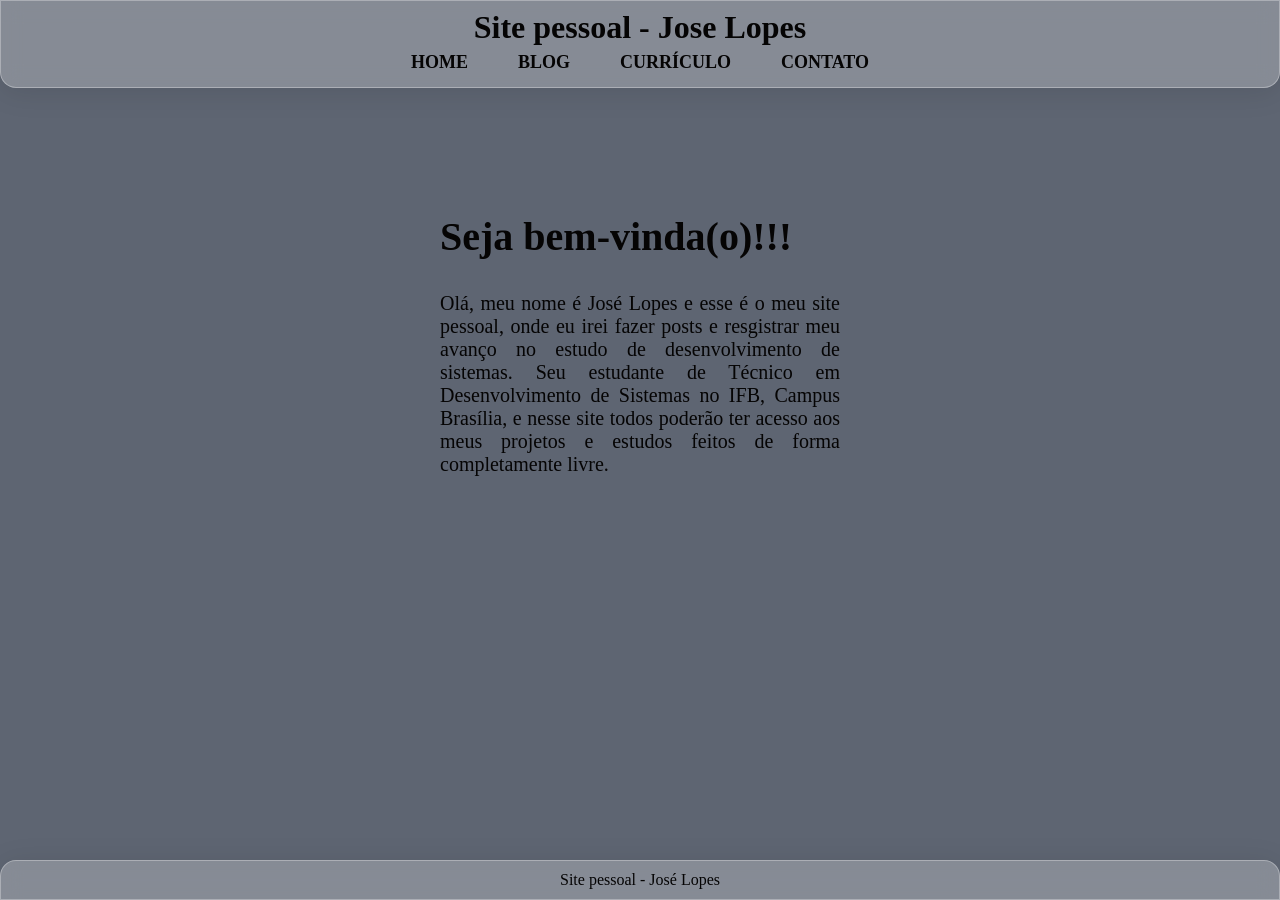
<file: index.html>
<!DOCTYPE html>
<html lang="pt-br">

<head>
    <meta charset="UTF-8">
    <meta name="viewport" content="width=device-width, initial-scale=1.0">
    <title>José Lopes</title>
    <base href="/">
    <link rel="stylesheet" href="assets/css/style.css">
</head>

<body>
    <!-- <header>
        <h1>Site pessoal - Jose Lopes</h1>
        <nav>
            <a href="index.html">Home</a>
            <a href="paginas/blog.html">Blog</a>
            <a href="paginas/curriculo.html">Currículo</a>
            <a href="paginas/contato.html">Contato</a>
        </nav>
    </header> -->
    <div id="header"></div>

    <main>
        <h1>Seja bem-vinda(o)!!!</h1>
        <p>Olá, meu nome é José Lopes e esse é o meu site pessoal, onde eu irei fazer posts e resgistrar meu avanço no
            estudo
            de desenvolvimento de sistemas. Seu estudante de Técnico em Desenvolvimento de Sistemas no IFB, Campus
            Brasília, e
            nesse site todos poderão ter acesso aos meus projetos e estudos feitos de forma completamente livre.
        </p>
    </main>


    <!-- <footer>
        <p>Site pessoal - José Lopes</p>
    </footer> -->

    <div id="footer"></div>

    <!-- Script para carregar componentes -->
    <script src="js/components.js"></script>
</body>

</html>
</file>
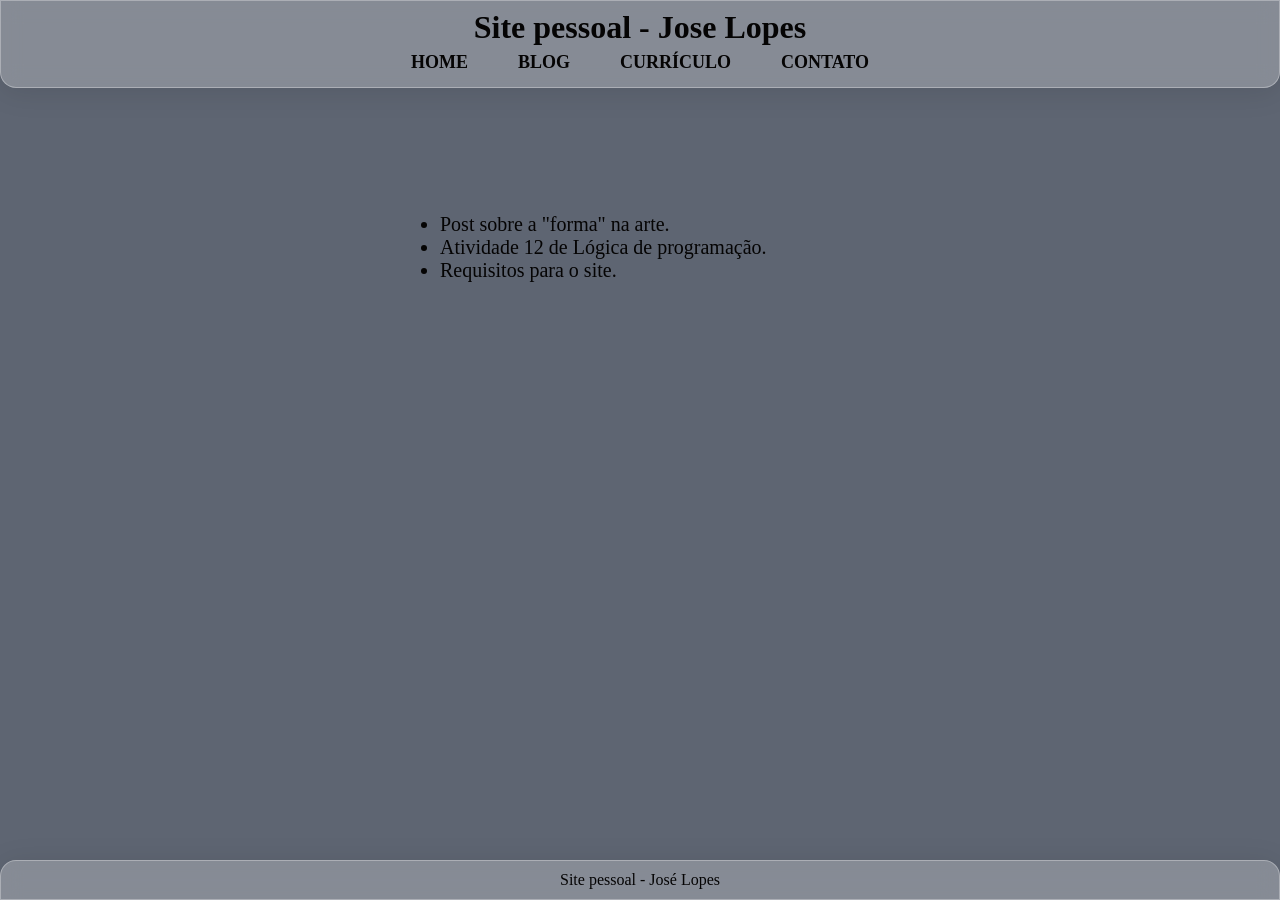
<file: paginas/blog.html>
<!DOCTYPE html>
<html lang="pt-br">

<head>
    <meta charset="UTF-8">
    <meta name="viewport" content="width=device-width, initial-scale=1.0">
    <title>Blog - José</title>
    <base href="/">
    <link rel="stylesheet" href="assets/css/style.css">
</head>

<body>
    <!-- <header>
        <h1>Site pessoal - Jose Lopes</h1>
        <nav>
            <a href="index.html">Home</a>
            <a href="paginas/blog.html">Blog</a>
            <a href="paginas/curriculo.html">Currículo</a>
            <a href="paginas/contato.html">Contato</a>
        </nav>
    </header> -->
    <div id="header"></div>

    <main>
        <div class="menu-blog">
            <ul>
                <li>
                    <a href="/paginas/posts/formaArte.html">Post sobre a "forma" na arte.</a>
                </li>
                <li>
                    <a href="/paginas/posts/atividade12/atividade12.html">Atividade 12 de Lógica de programação.</a>
                </li>
                <li>
                    <a href="/paginas/posts/resquisitosSite.html">Requisitos para o site.</a>
                </li>
            </ul>
        </div>
    </main>

    <!-- <footer>
        <p>Site pessoal - José Lopes</p>
    </footer> -->

    <div id="footer"></div>

    <script src="js/components.js"></script>
</body>

</html>
</file>
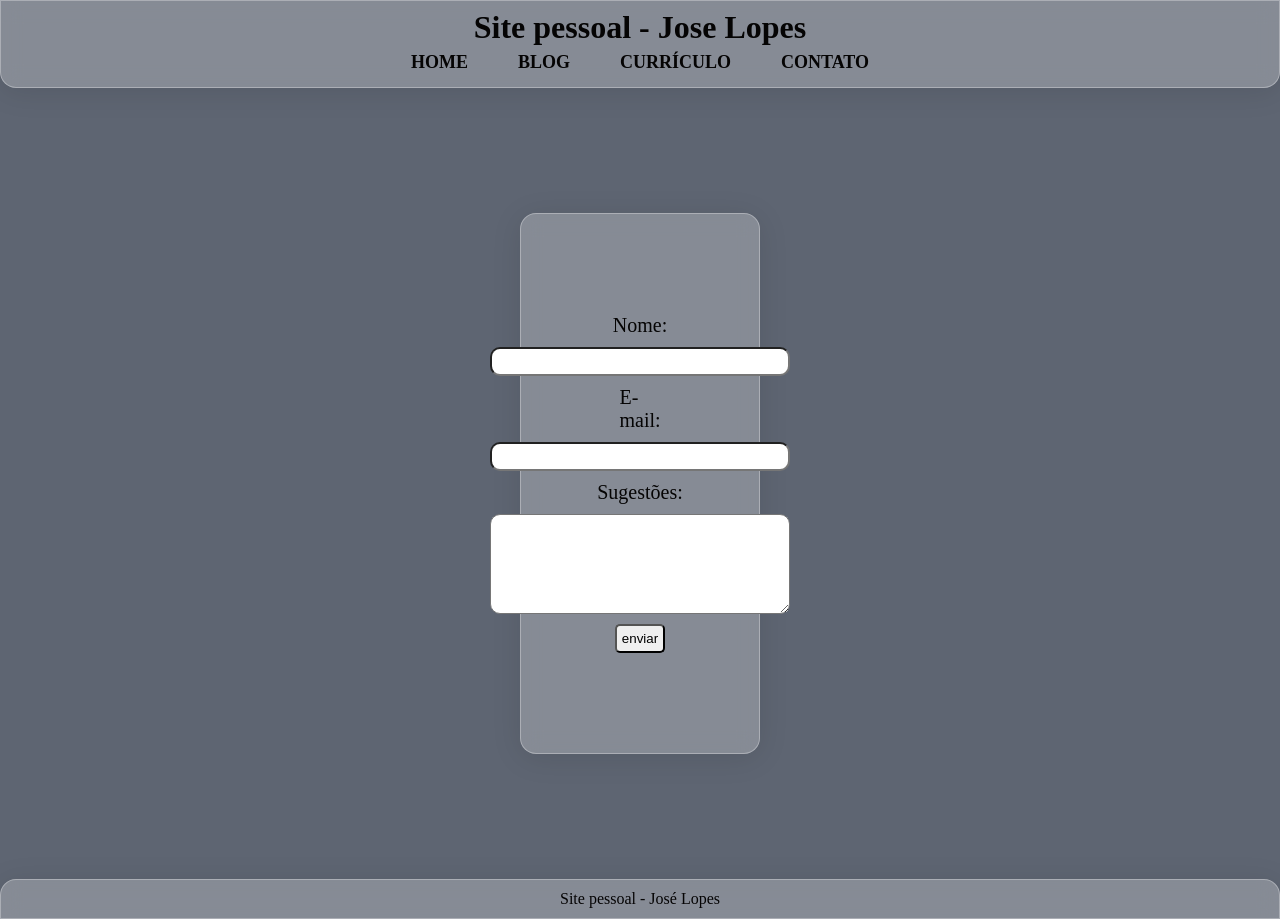
<file: paginas/contato.html>
<!DOCTYPE html>
<html lang="pt-br">

<head>
    <meta charset="UTF-8">
    <meta name="viewport" content="width=device-width, initial-scale=1.0">
    <title>José Lopes</title>
    <base href="/">
    <link rel="stylesheet" href="assets/css/style.css">
</head>

<body>
    <!-- <header>
        <h1>Site pessoal - Jose Lopes</h1>
        <nav>
            <a href="index.html">Home</a>
            <a href="paginas/blog.html">Blog</a>
            <a href="paginas/curriculo.html">Currículo</a>
            <a href="paginas/contato.html">Contato</a>
        </nav>
    </header> -->
    <div id="header"></div>

    <main>
        <form>
            <div class="form-contato">
                <label for="nome">Nome: </label>
                <input type="text" id="nome" autocomplete="off" />

                <label for="email">E-mail: </label>
                <input type="email" id="email" autocomplete="off" />

                <label for="sugestoes">Sugestões: </label>
                <textarea id="msg" autocomplete="off"></textarea>

                <div class="button">
                    <button type="submit">enviar</button>
                </div>
            </div>
        </form>
    </main>

    <!-- <footer>
        <p>Site pessoal - José Lopes</p>
    </footer> -->

    <div id="footer"></div>

    <script src="js/components.js"></script>
</body>

</html>
</file>
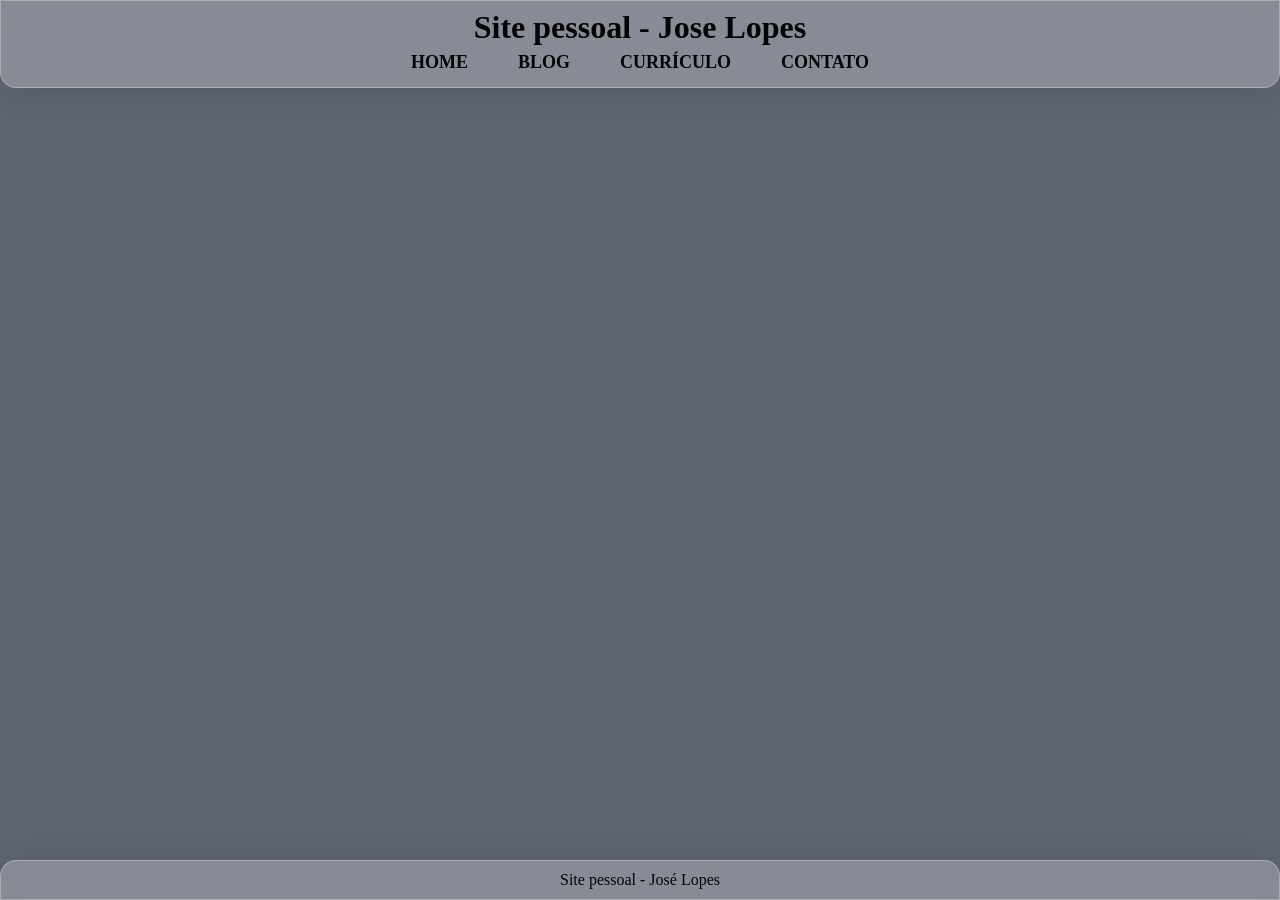
<file: paginas/curriculo.html>
<!DOCTYPE html>
<html lang="pt-br">

<head>
    <meta charset="UTF-8">
    <meta name="viewport" content="width=device-width, initial-scale=1.0">
    <title>José Lopes</title>
    <base href="/">
    <link rel="stylesheet" href="assets/css/style.css">
</head>

<body>
    <!-- <header>
        <h1>Site pessoal - Jose Lopes</h1>
        <nav>
            <a href="index.html">Home</a>
            <a href="paginas/blog.html">Blog</a>
            <a href="paginas/curriculo.html">Currículo</a>
            <a href="paginas/contato.html">Contato</a>
        </nav>
    </header> -->
    <div id="header"></div>

    <main>

    </main>

    <!-- <footer>
        <p>Site pessoal - José Lopes</p>
    </footer> -->

    <div id="footer"></div>

    <script src="js/components.js"></script>
</body>

</html>
</file>
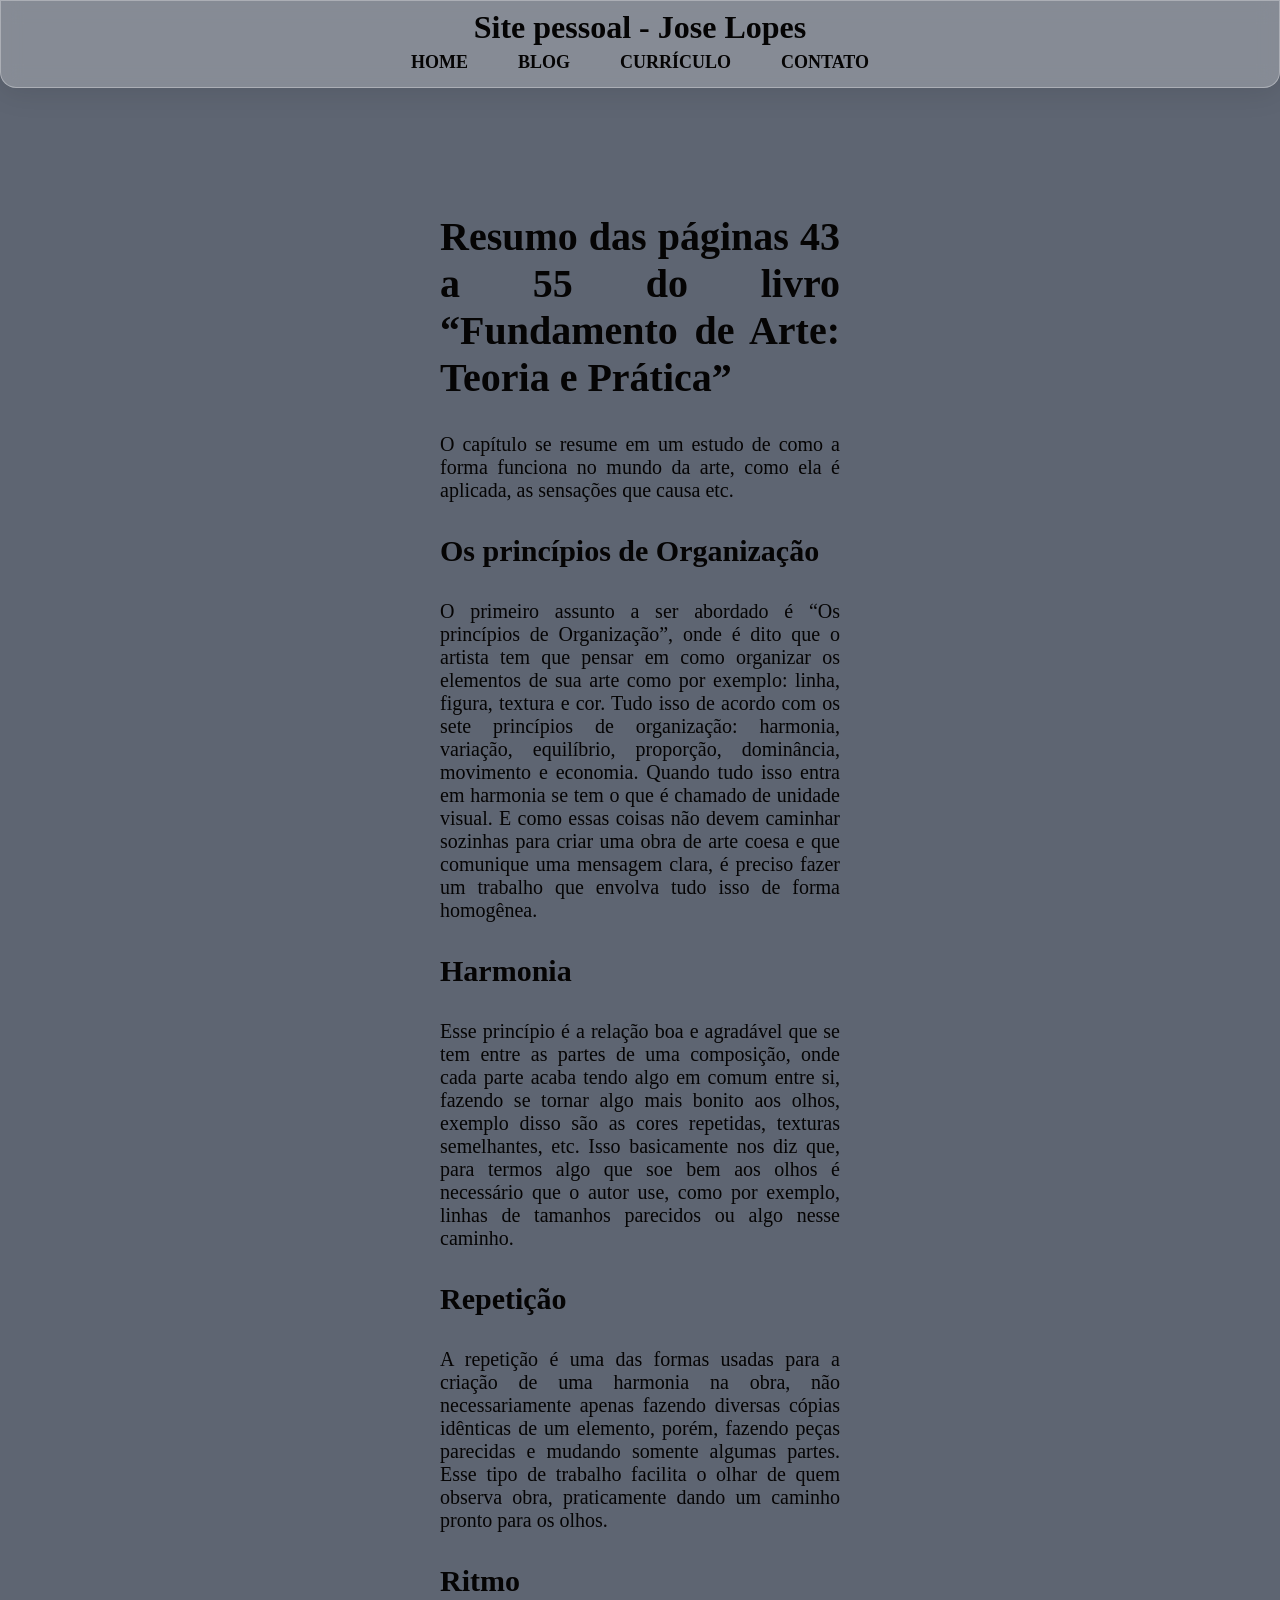
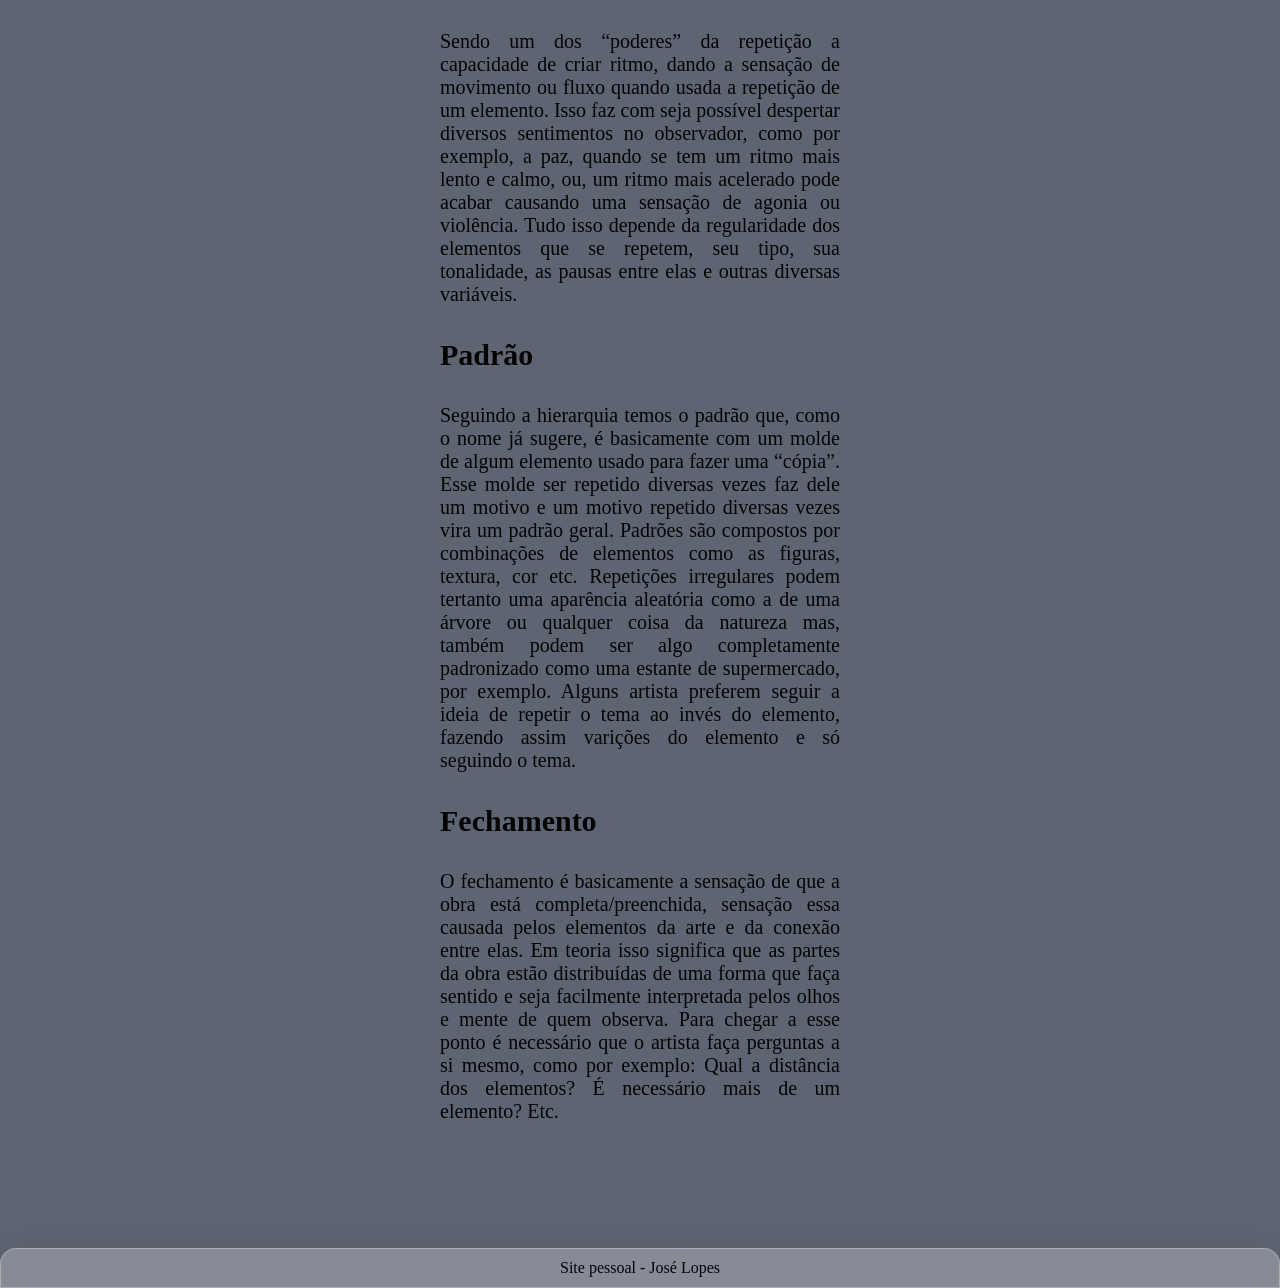
<file: paginas/posts/formaArte.html>
<!DOCTYPE html>
<html lang="pt-br">

<head>
    <meta charset="UTF-8">
    <meta name="viewport" content="width=device-width, initial-scale=1.0">
    <title>Blog - José</title>
    <base href="/">
    <link rel="stylesheet" href="assets/css/style.css">
</head>

<body>
    <!-- <header>
        <h1>Site pessoal - Jose Lopes</h1>
        <nav>
            <a href="index.html">Home</a>
            <a href="paginas/blog.html">Blog</a>
            <a href="paginas/curriculo.html">Currículo</a>
            <a href="paginas/contato.html">Contato</a>
        </nav>
    </header> -->
    <div id="header"></div>

    <main>
        <h1>Resumo das páginas 43 a 55 do livro “Fundamento de Arte: Teoria e Prática”</h1>
        <p>O capítulo se resume em um estudo de como a forma funciona no mundo da arte, como ela é
            aplicada, as sensações que causa etc.</p>

        <h2>Os princípios de Organização</h2>
        <p>O primeiro assunto a ser abordado é “Os princípios de Organização”, onde é dito que o
            artista tem que pensar em como organizar os elementos de sua arte como por exemplo: linha, figura,
            textura e cor. Tudo isso de acordo com os sete princípios de organização: harmonia, variação,
            equilíbrio, proporção, dominância, movimento e economia. Quando tudo isso entra em harmonia se
            tem o que é chamado de unidade visual. E como essas coisas não devem caminhar sozinhas para
            criar uma obra de arte coesa e que comunique uma mensagem clara, é preciso fazer um trabalho que
            envolva tudo isso de forma homogênea.</p>

        <h2>Harmonia</h2>
        <p>Esse princípio é a relação boa e agradável que se tem entre as partes de uma composição,
            onde cada parte acaba tendo algo em comum entre si, fazendo se tornar algo mais bonito aos olhos,
            exemplo disso são as cores repetidas, texturas semelhantes, etc. Isso basicamente nos diz que, para
            termos algo que soe bem aos olhos é necessário que o autor use, como por exemplo, linhas de
            tamanhos parecidos ou algo nesse caminho.</p>

        <h2>Repetição</h2>
        <p>A repetição é uma das formas usadas para a criação de uma harmonia na obra, não
            necessariamente apenas fazendo diversas cópias idênticas de um elemento, porém, fazendo peças
            parecidas e mudando somente algumas partes. Esse tipo de trabalho facilita o olhar de quem observa
            obra, praticamente dando um caminho pronto para os olhos.</p>

        <h2>Ritmo</h2>
        <p>Sendo um dos “poderes” da repetição a capacidade de criar ritmo, dando a sensação de
            movimento ou fluxo quando usada a repetição de um elemento. Isso faz com seja possível despertar
            diversos sentimentos no observador, como por exemplo, a paz, quando se tem um ritmo mais lento e
            calmo, ou, um ritmo mais acelerado pode acabar causando uma sensação de agonia ou violência.
            Tudo isso depende da regularidade dos elementos que se repetem, seu tipo, sua tonalidade, as pausas
            entre elas e outras diversas variáveis.</p>

        <h2>Padrão</h2>
        <p>Seguindo a hierarquia temos o padrão que, como o nome já sugere, é basicamente com um
            molde de algum elemento usado para fazer uma “cópia”. Esse molde ser repetido diversas vezes faz
            dele um motivo e um motivo repetido diversas vezes vira um padrão geral. Padrões são compostos
            por combinações de elementos como as figuras, textura, cor etc. Repetições irregulares podem tertanto uma
            aparência aleatória como a de uma árvore ou qualquer coisa da natureza mas, também
            podem ser algo completamente padronizado como uma estante de supermercado, por exemplo.
            Alguns artista preferem seguir a ideia de repetir o tema ao invés do elemento, fazendo assim
            varições do elemento e só seguindo o tema.</p>

        <h2>Fechamento</h2>
        <p>O fechamento é basicamente a sensação de que a obra está completa/preenchida, sensação
            essa causada pelos elementos da arte e da conexão entre elas. Em teoria isso significa que as partes
            da obra estão distribuídas de uma forma que faça sentido e seja facilmente interpretada pelos olhos e
            mente de quem observa. Para chegar a esse ponto é necessário que o artista faça perguntas a si
            mesmo, como por exemplo: Qual a distância dos elementos? É necessário mais de um elemento?
            Etc.</p>
    </main>

    <!-- <footer>
        <p>Site pessoal - José Lopes</p>
    </footer> -->

    <div id="footer"></div>

    <script src="js/components.js"></script>
</body>

</html>
</file>
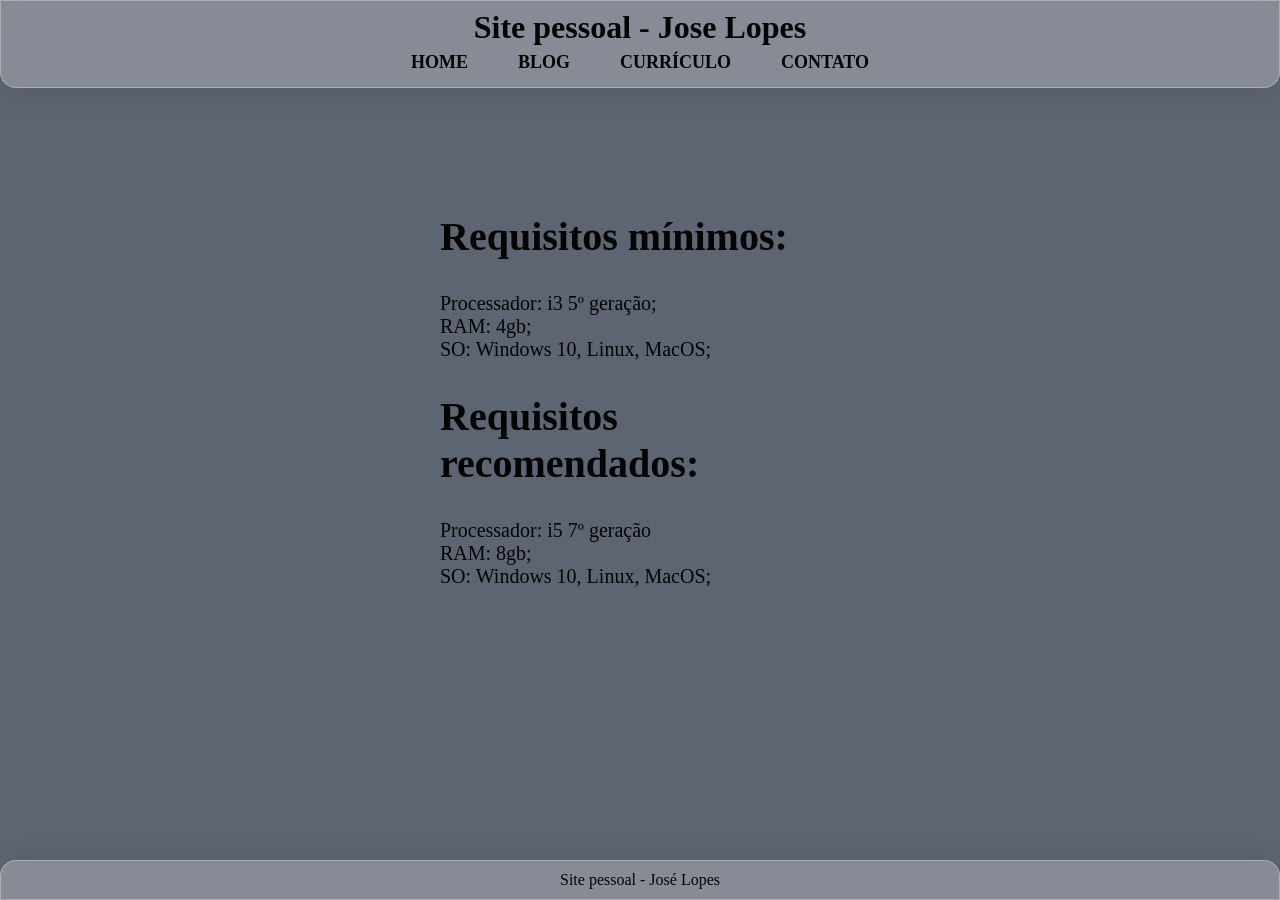
<file: paginas/posts/resquisitosSite.html>
<!DOCTYPE html>
<html lang="pt-br">

<head>
    <meta charset="UTF-8">
    <meta name="viewport" content="width=device-width, initial-scale=1.0">
    <title>Requisitos</title>
    <base href="/">
    <link rel="stylesheet" href="assets/css/style.css">
</head>

<body>
    <!-- <header>
        <h1>Site pessoal - Jose Lopes</h1>
        <nav>
            <a href="index.html">Home</a>
            <a href="paginas/blog.html">Blog</a>
            <a href="paginas/curriculo.html">Currículo</a>
            <a href="paginas/contato.html">Contato</a>
        </nav>
    </header> -->
    <div id="header"></div>

    <main>
        <h1>Requisitos mínimos:</h1>
        <p>Processador: i3 5º geração; <br>RAM: 4gb; <br>SO: Windows 10, Linux, MacOS;
        </p>

        <h1>Requisitos recomendados:</h1>
        <p>Processador: i5 7º geração <br>RAM: 8gb; <br>SO: Windows 10, Linux, MacOS;</p>
    </main>

    <!-- <footer>
        <p>Site pessoal - José Lopes</p>
    </footer> -->

    <div id="footer"></div>

    <script src="js/components.js"></script>
</body>

</html>
</file>
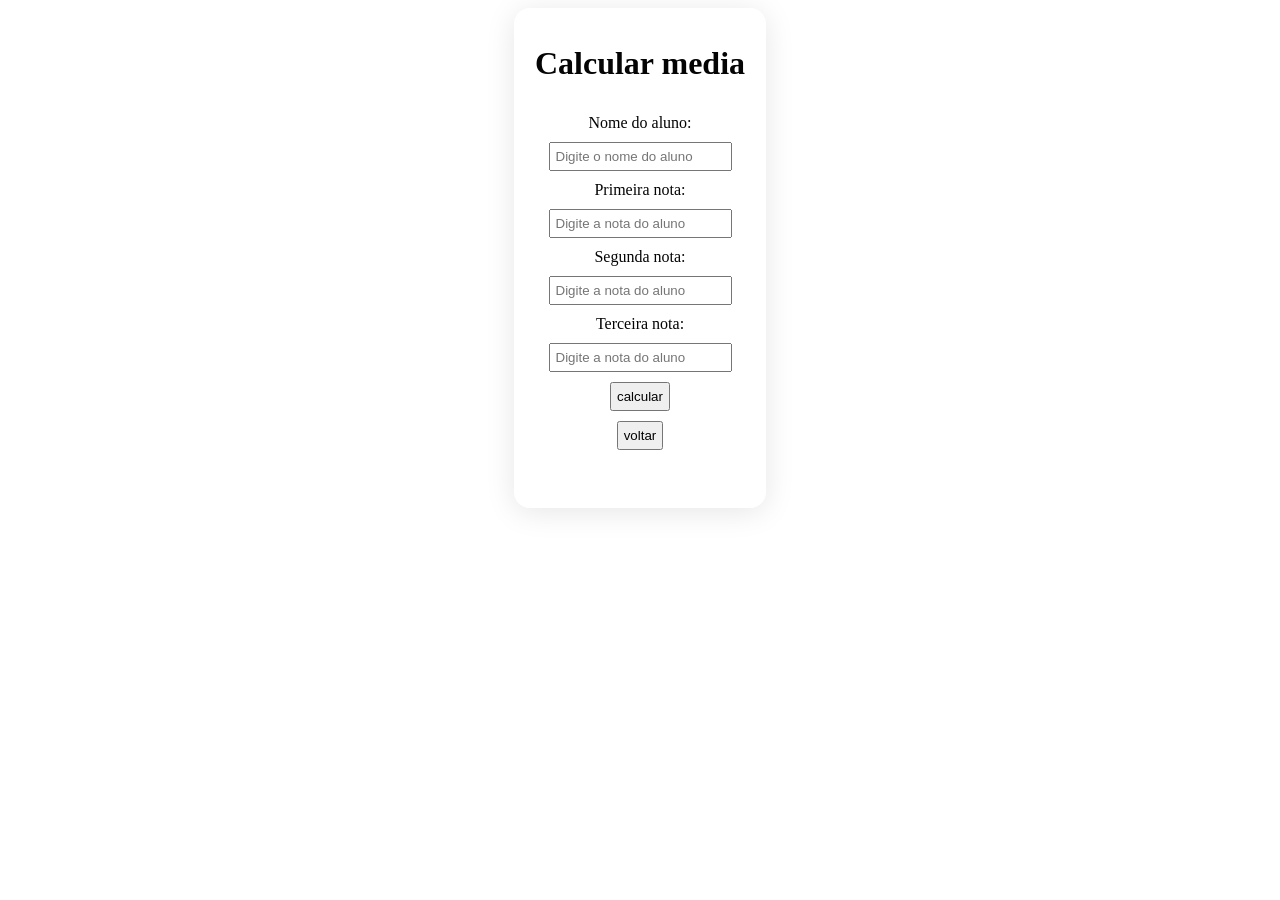
<file: paginas/posts/atividade12/atividade12.html>
<!DOCTYPE html>
<html lang="pt-br">

<head>
    <meta charset="UTF-8">
    <meta name="viewport" content="width=device-width, initial-scale=1.0">
    <title>Atividade 12</title>
    <link rel="stylesheet" href="../atividade12/assets/css/atividade12.css">
</head>

<body>
    <main>
        <div class="entrada">
            <h1>Calcular media</h1>

            <label for="nome">Nome do aluno: </label>
            <input type="text" id="nome" placeholder="Digite o nome do aluno" autocomplete="off">

            <label for="nota1">Primeira nota: </label>
            <input type="text" id="nota1" placeholder="Digite a nota do aluno" min="0" max="10">

            <label for="nota2">Segunda nota: </label>
            <input type="text" id="nota2" placeholder="Digite a nota do aluno" min="0" max="10">

            <label for="nota3">Terceira nota: </label>
            <input type="text" id="nota3" placeholder="Digite a nota do aluno" min="0" max="10">

            <button type="button" onclick="calcularMedia()">calcular</button>

            <a href="../../blog.html">
                <button type="button">voltar</button>
            </a>

            <p id="resultado"></p>

            <script src="../atividade12/assets/js/atividade12.js"></script>
        </div>
    </main>
</body>

</html>
</file>
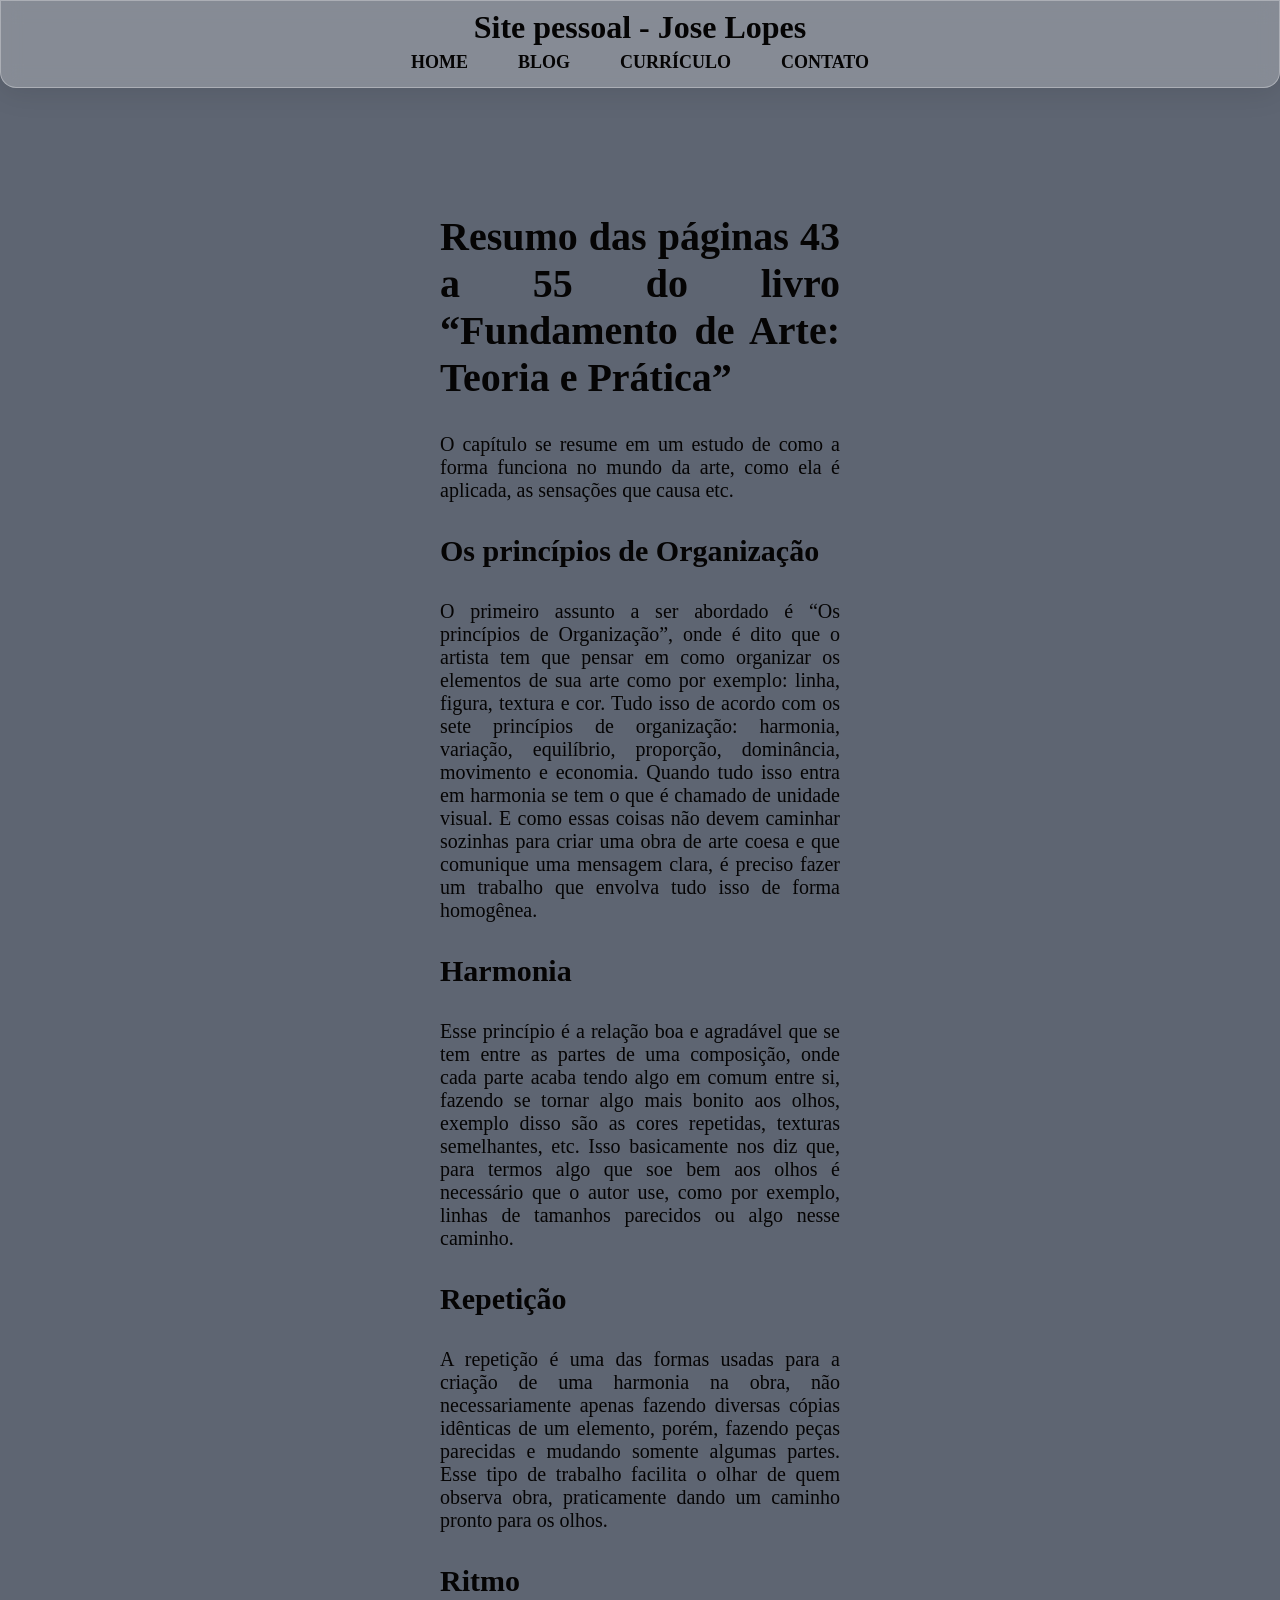
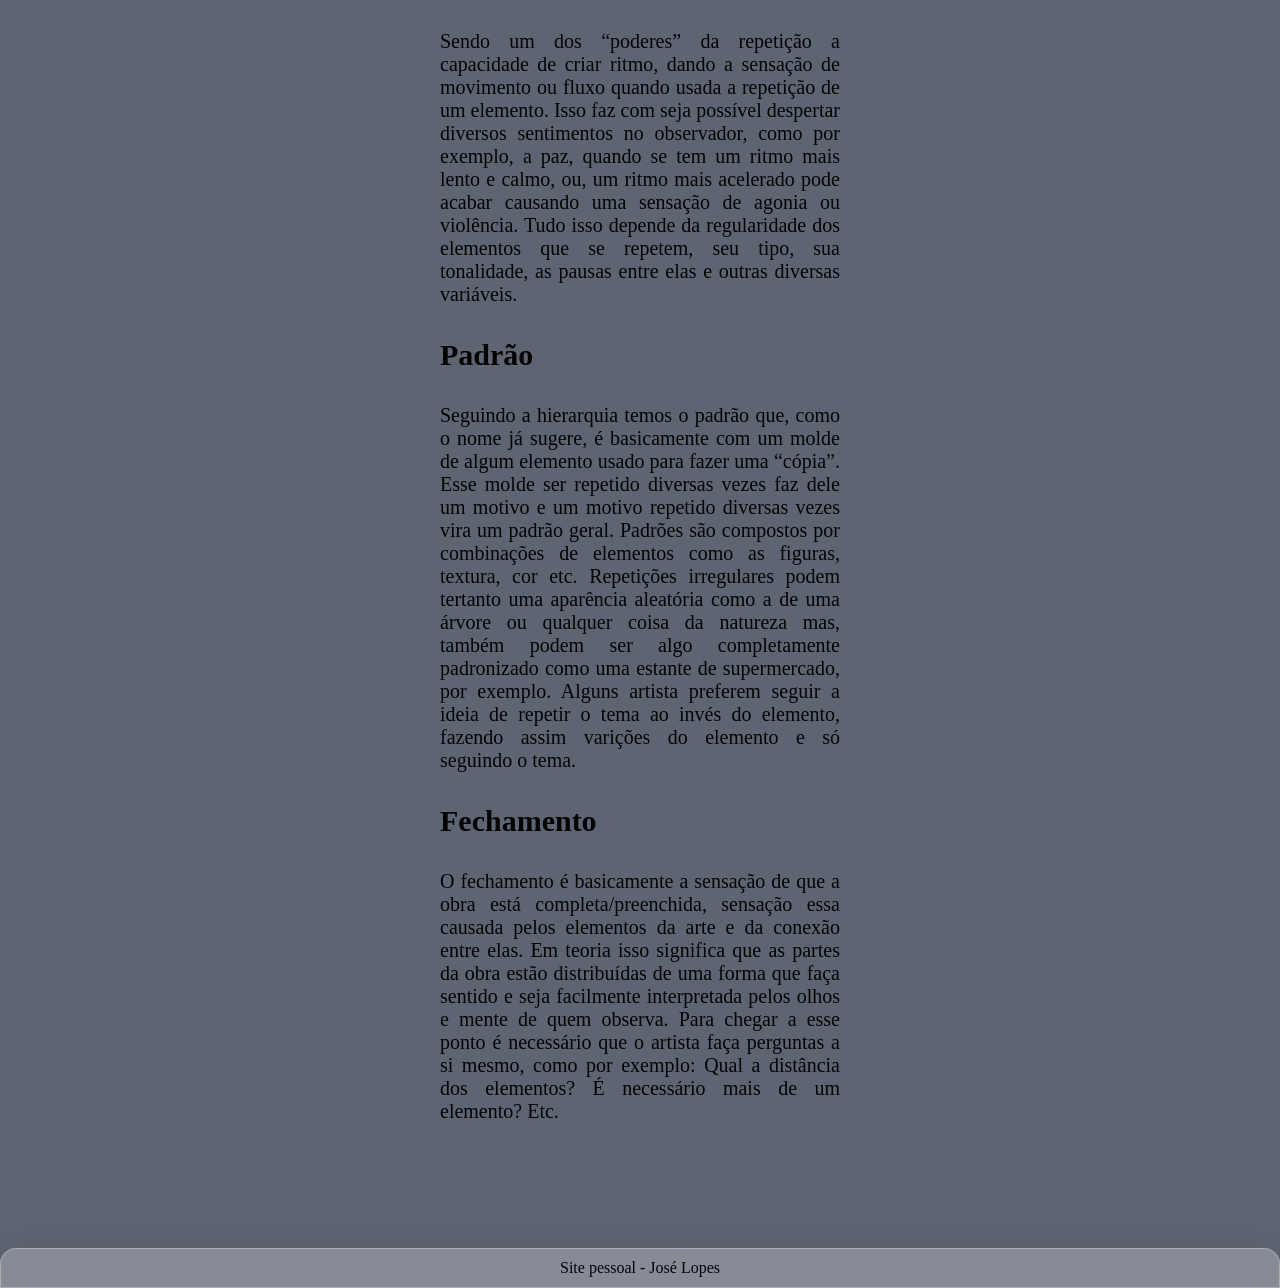
<file: paginas/posts/formaArte/formaArte.html>
<!DOCTYPE html>
<html lang="pt-br">

<head>
    <meta charset="UTF-8">
    <meta name="viewport" content="width=device-width, initial-scale=1.0">
    <title>Blog - José</title>
    <link rel="stylesheet" href="../../../assets/css/style.css">
</head>

<body>
    <div id="header-placeholder"></div>

    <main>
        <h1>Resumo das páginas 43 a 55 do livro “Fundamento de Arte: Teoria e Prática”</h1>
        <p>O capítulo se resume em um estudo de como a forma funciona no mundo da arte, como ela é
            aplicada, as sensações que causa etc.</p>

        <h2>Os princípios de Organização</h2>
        <p>O primeiro assunto a ser abordado é “Os princípios de Organização”, onde é dito que o
            artista tem que pensar em como organizar os elementos de sua arte como por exemplo: linha, figura,
            textura e cor. Tudo isso de acordo com os sete princípios de organização: harmonia, variação,
            equilíbrio, proporção, dominância, movimento e economia. Quando tudo isso entra em harmonia se
            tem o que é chamado de unidade visual. E como essas coisas não devem caminhar sozinhas para
            criar uma obra de arte coesa e que comunique uma mensagem clara, é preciso fazer um trabalho que
            envolva tudo isso de forma homogênea.</p>

        <h2>Harmonia</h2>
        <p>Esse princípio é a relação boa e agradável que se tem entre as partes de uma composição,
            onde cada parte acaba tendo algo em comum entre si, fazendo se tornar algo mais bonito aos olhos,
            exemplo disso são as cores repetidas, texturas semelhantes, etc. Isso basicamente nos diz que, para
            termos algo que soe bem aos olhos é necessário que o autor use, como por exemplo, linhas de
            tamanhos parecidos ou algo nesse caminho.</p>

        <h2>Repetição</h2>
        <p>A repetição é uma das formas usadas para a criação de uma harmonia na obra, não
            necessariamente apenas fazendo diversas cópias idênticas de um elemento, porém, fazendo peças
            parecidas e mudando somente algumas partes. Esse tipo de trabalho facilita o olhar de quem observa
            obra, praticamente dando um caminho pronto para os olhos.</p>

        <h2>Ritmo</h2>
        <p>Sendo um dos “poderes” da repetição a capacidade de criar ritmo, dando a sensação de
            movimento ou fluxo quando usada a repetição de um elemento. Isso faz com seja possível despertar
            diversos sentimentos no observador, como por exemplo, a paz, quando se tem um ritmo mais lento e
            calmo, ou, um ritmo mais acelerado pode acabar causando uma sensação de agonia ou violência.
            Tudo isso depende da regularidade dos elementos que se repetem, seu tipo, sua tonalidade, as pausas
            entre elas e outras diversas variáveis.</p>

        <h2>Padrão</h2>
        <p>Seguindo a hierarquia temos o padrão que, como o nome já sugere, é basicamente com um
            molde de algum elemento usado para fazer uma “cópia”. Esse molde ser repetido diversas vezes faz
            dele um motivo e um motivo repetido diversas vezes vira um padrão geral. Padrões são compostos
            por combinações de elementos como as figuras, textura, cor etc. Repetições irregulares podem tertanto uma
            aparência aleatória como a de uma árvore ou qualquer coisa da natureza mas, também
            podem ser algo completamente padronizado como uma estante de supermercado, por exemplo.
            Alguns artista preferem seguir a ideia de repetir o tema ao invés do elemento, fazendo assim
            varições do elemento e só seguindo o tema.</p>

        <h2>Fechamento</h2>
        <p>O fechamento é basicamente a sensação de que a obra está completa/preenchida, sensação
            essa causada pelos elementos da arte e da conexão entre elas. Em teoria isso significa que as partes
            da obra estão distribuídas de uma forma que faça sentido e seja facilmente interpretada pelos olhos e
            mente de quem observa. Para chegar a esse ponto é necessário que o artista faça perguntas a si
            mesmo, como por exemplo: Qual a distância dos elementos? É necessário mais de um elemento?
            Etc.</p>
    </main>

    <div id="footer-placeholder"></div>

    <script>
        // Carregar header
        fetch('../../../components/header.html')
            .then(response => response.text())
            .then(data => {
                document.getElementById('header-placeholder').innerHTML = data;
            });

        // Carregar footer
        fetch('../../../components/footer.html')
            .then(response => response.text())
            .then(data => {
                document.getElementById('footer-placeholder').innerHTML = data;
            });
    </script>
</body>

</html>
</file>
<file: assets/css/style.css>
@import url('https://fonts.googleapis.com/css2?family=Lora:ital,wght@0,400..700;1,400..700&display=swap');


* {
    text-decoration: none;
    margin: 0;
    padding: 0;
    box-sizing: border-box;
}

a:link {
    color: #050404;
}

a:visited {
    color: #050404;
}

button {
    border-radius: 5px;
}

html,
body {
    height: 100%;
    margin: 0;
}

body {
    display: flex;
    flex-direction: column;
    background-color: #5e6572;
    color: #050404;
}

input {
    padding: 5px;
}

button {
    padding: 5px;
}

header {
    text-align: center;
    background: rgba(255, 255, 255, 0.25);
    border-radius: 0px 0px 16px 16px;
    box-shadow: 0 4px 30px rgba(0, 0, 0, 0.1);
    backdrop-filter: blur(10px);
    -webkit-backdrop-filter: blur(10px);
    border: 1px solid rgba(255, 255, 255, 0.3);
    padding: 7.5px;
}

main {
    margin-top: 0.1rem;
    margin: 20rem;
}

nav {
    display: flex;
    justify-content: center;
    align-items: center;
    gap: 50px;
}

nav a {
    font-size: 18px;
    font-weight: 700;
    text-transform: uppercase;
    text-decoration: none;
    color: #fff;
    padding: 0.4rem 0;
    transition: color 0.3s ease-in-out, opacity 0.3s ease-in-out;
}

nav a:hover {
    color: #050404;
}

nav:has(a:hover) a:not(:hover) {
    opacity: 0.3;
}

main {
    /*border: 2px solid #FFCEA3;*/
    background-color: #5e6572;
    /*margin: 30px;*/
    margin-top: 5px;
    margin-bottom: 5px;
    /*border-radius: 10px;*/
    color: #050404;
    font-size: 20px;
    padding: 7.5rem;
    display: flex;
    flex-direction: column;
    gap: 2rem;
    text-align: justify;
    flex: 1;
}

footer {
    text-align: center;
    background: rgba(255, 255, 255, 0.25);
    border-radius: 16px 16px 0px 0px;
    box-shadow: 0 4px 30px rgba(0, 0, 0, 0.1);
    backdrop-filter: blur(10px);
    -webkit-backdrop-filter: blur(10px);
    border: 1px solid rgba(255, 255, 255, 0.3);
    padding: 10px;
}

.form-contato {
    margin-left: 20%;
    margin-right: 20%;
    background: rgba(255, 255, 255, 0.25);
    border-radius: 16px;
    box-shadow: 0 4px 30px rgba(0, 0, 0, 0.1);
    backdrop-filter: blur(10px);
    -webkit-backdrop-filter: blur(10px);
    border: 1px solid rgba(255, 255, 255, 0.3);
    display: flex;
    flex-direction: column;
    align-items: center;
    padding: 100px;
    gap: 10px;
}

#nome {
    width: 300px;
    border-radius: 10px;
}

#email {
    width: 300px;
    border-radius: 10px;
}

#msg {
    height: 100px;
    width: 300px;
    border-radius: 10px;
}
</file>
<file: paginas/posts/atividade12/assets/css/atividade12.css>
* {
    color: #050404;
    text-decoration: none;
}

.entrada {
    background: rgba(255, 255, 255, 0.25);
    border-radius: 16px;
    box-shadow: 0 4px 30px rgba(0, 0, 0, 0.1);
    backdrop-filter: blur(10px);
    -webkit-backdrop-filter: blur(10px);
    border: 1px solid rgba(255, 255, 255, 0.3);

    margin-left: 40%;
    margin-right: 40%;
    display: flex;
    flex-direction: column;
    align-items: center;
    padding: 15px;
    gap: 10px;
}

.entrada textarea {
    height: 100px;
    width: 10px;
}

input {
    padding: 5px;
}

button {
    padding: 5px;
}

#resultado {
    display: block;
}

#resultado.aprovado {
    height: 50px;
    width: 300px;
    background-color: #2FBF71;
    border-left: 5px solid #053B06;
}

#resultado.recuperacao {
    height: 50px;
    width: 300px;
    background-color: #F3CA40;
    border-left: 5px solid #EB5E28;
    padding: 10px;
    border-radius: 10px;
}

#resultado.reprovado {
    height: 50px;
    width: 300px;
    background-color: #D1462F;
    border-left: 5px solid #3C0000;
    padding: 10px;
    border-radius: 10px;
}
</file>
